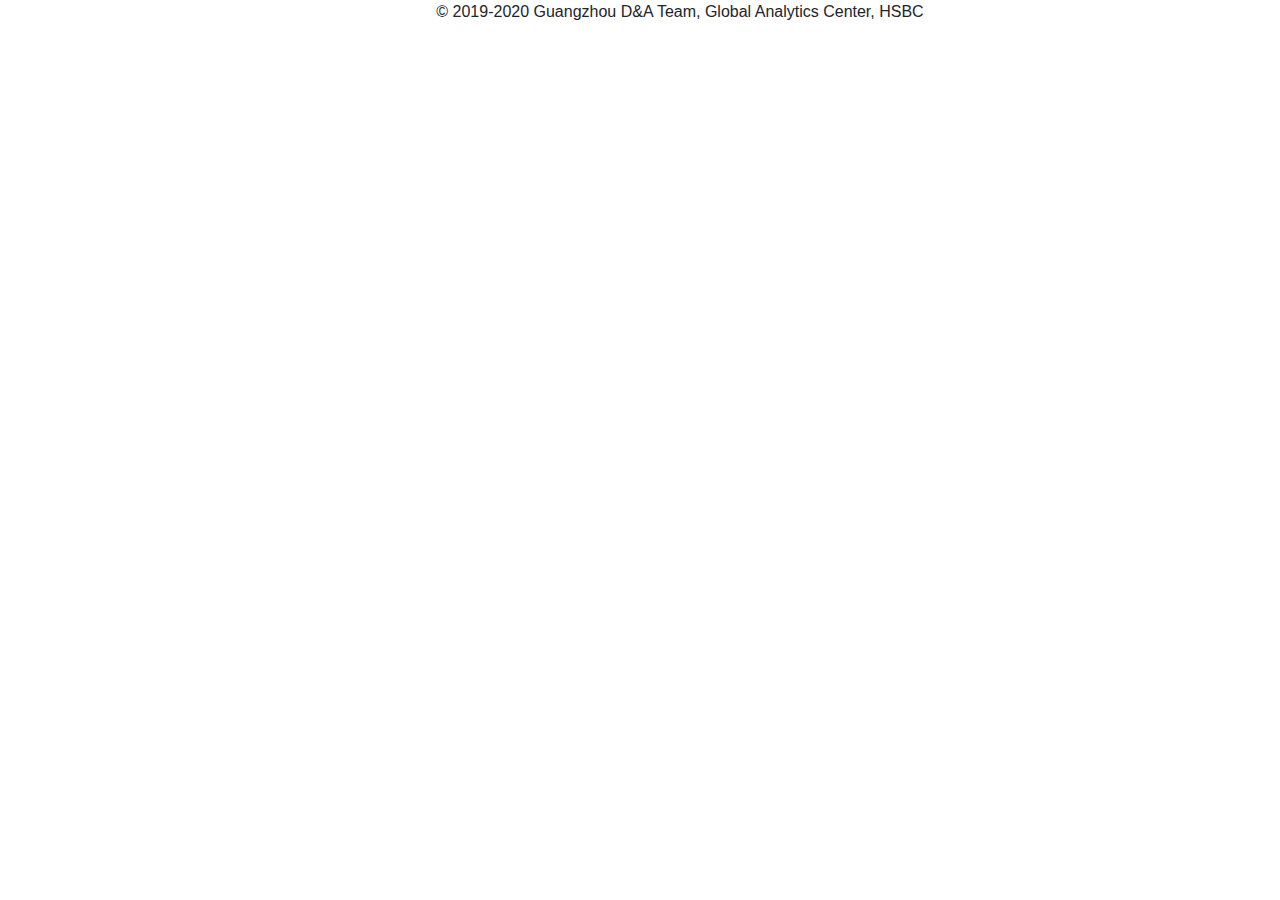
<file: html/footer.html>
<!DOCTYPE html>
     <html lang="en" style="height: 100%">

     <head>

         <meta charset="utf-8">
         <meta http-equiv="X-UA-Compatible" content="IE=edge">
         <meta name="viewport" content="width=device-width, initial-scale=1, shrink-to-fit=no">
         <meta name="description" content="">
         <meta name="author" content="">

         <title>BCP Management System - HSBC GSC China</title>

         <link rel="stylesheet" href="https://cdn.jsdelivr.net/npm/bootstrap@4.4.1/dist/css/bootstrap.min.css">

         <link rel="shortcut icon" href="../img/favicon.ico">
     </head>

     <body>
         <footer class="sticky-footer bg-white">
                 <div class="copyright text-center my-auto">
                     <span id="reportDate"></span>
                     <span style="margin-left: 5em">© 2019-2020 Guangzhou D&A Team, Global Analytics Center, HSBC</span>
                 </div>
         </footer>
     </body>
</file>
